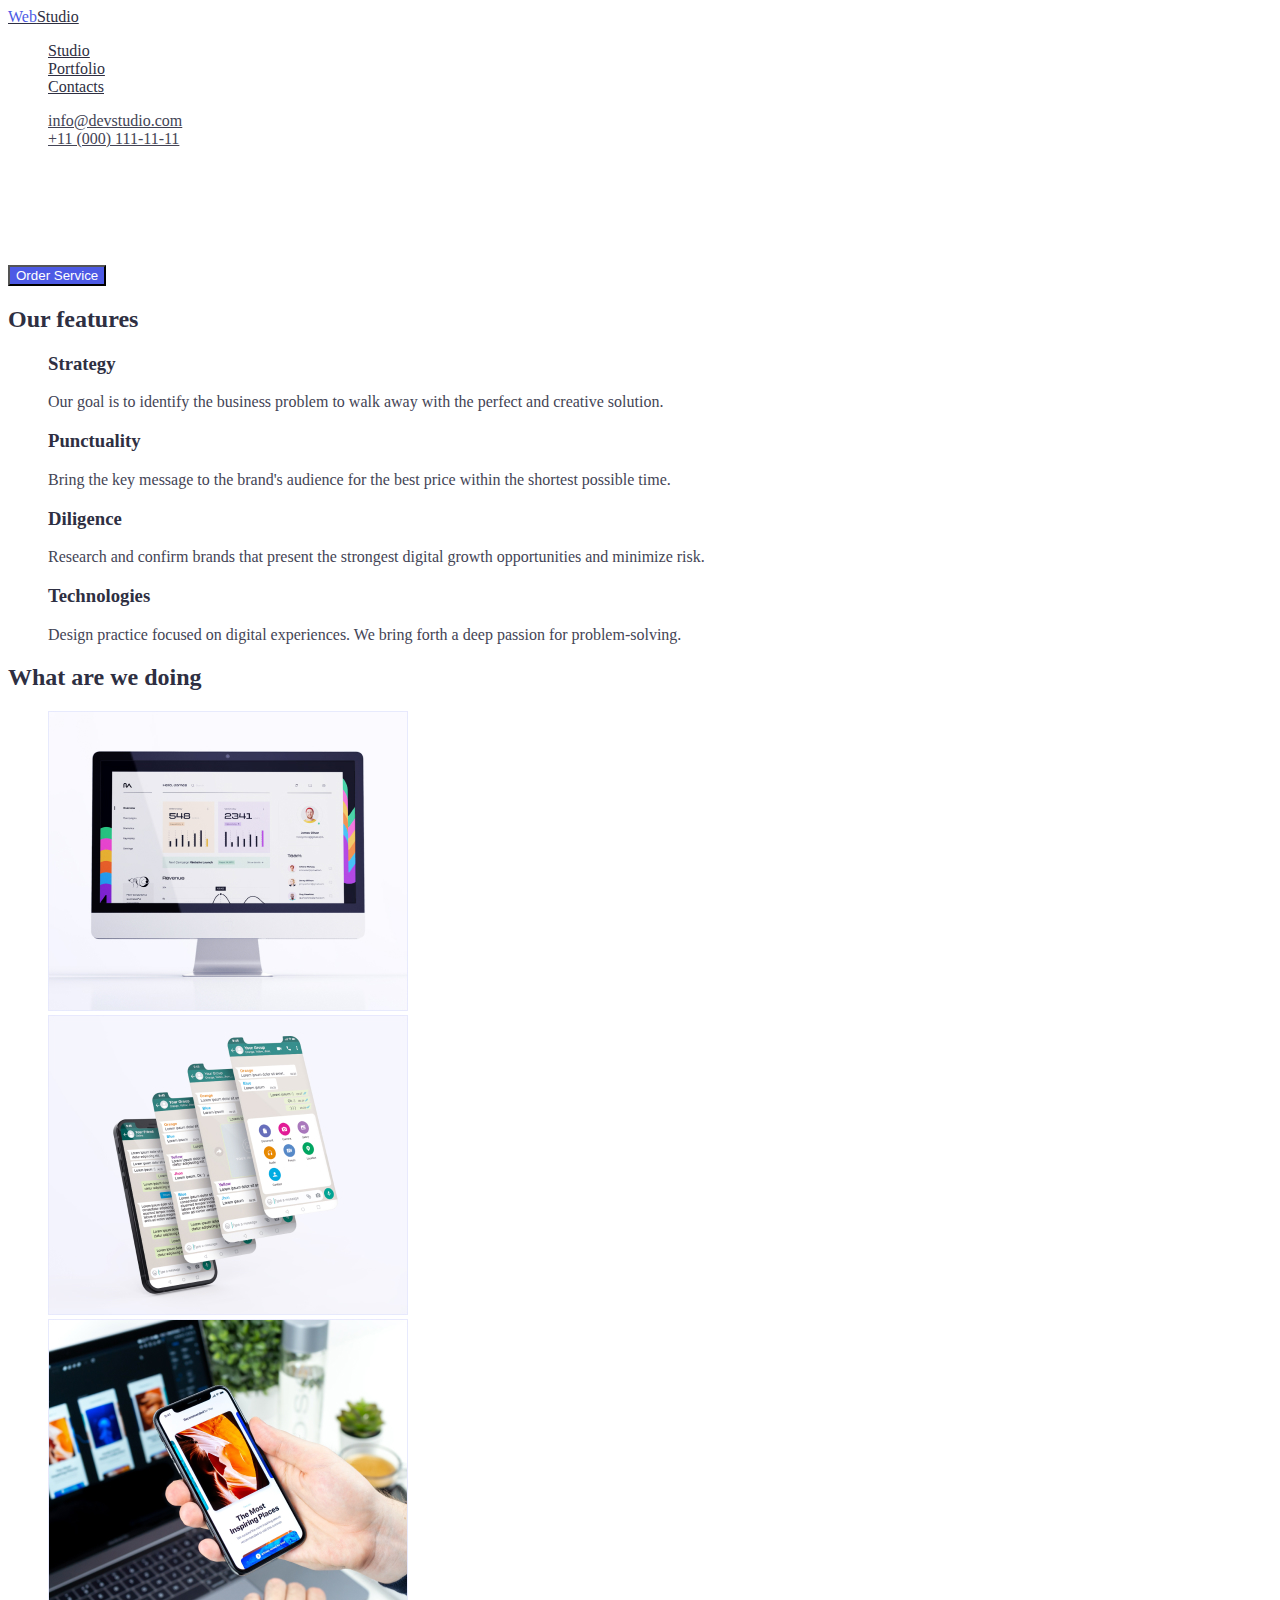
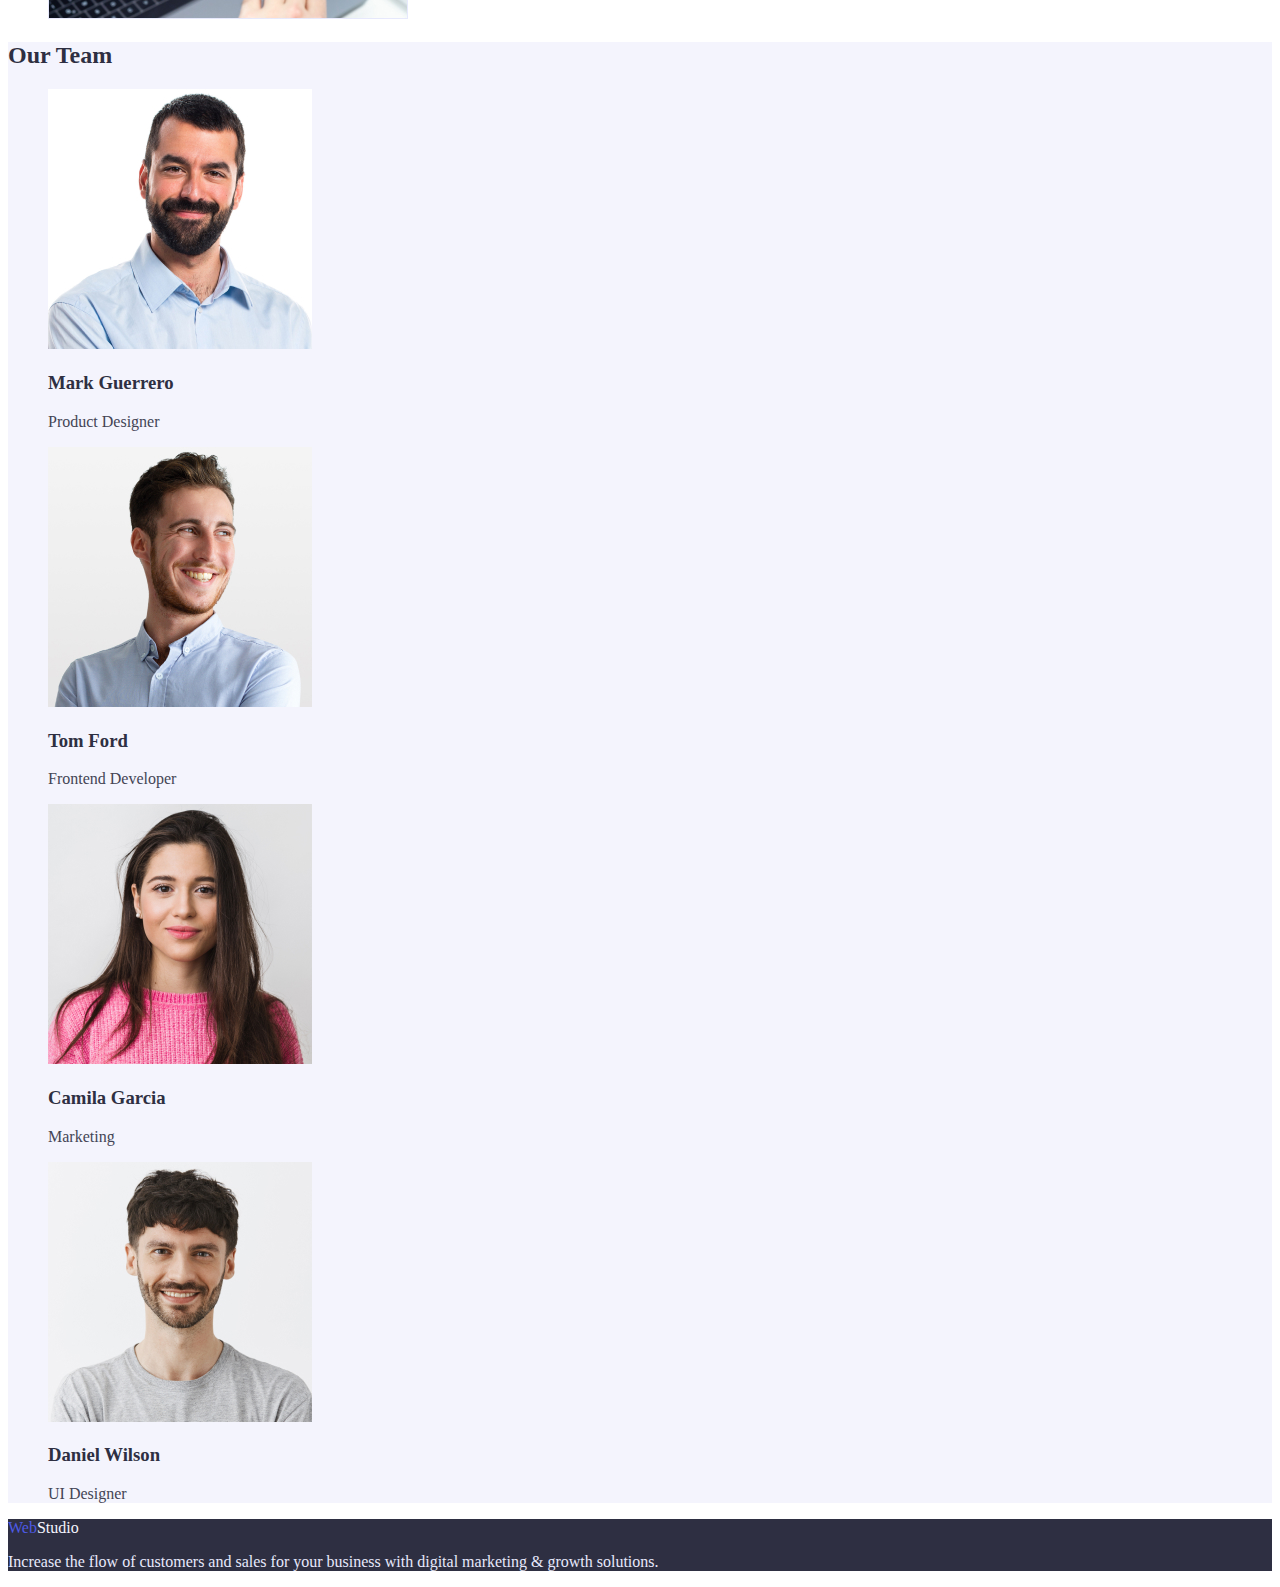
<file: index.html>
<!DOCTYPE html>
<html lang="en">
<head>
	<meta charset="UTF-8">
	<meta http-equiv="X-UA-Compatible" content="IE=edge">
	<meta name="viewport" content="width=device-width, initial-scale=1.0">
	<title>WebStudio</title>
	<link rel="stylesheet" href="css/styles.css">
</head>
<body>
	<header>
		<nav>
			<a href="/" class="logo">
				<span class="logo-span">Web</span>Studio
			</a>
			<ul class="site-nav">
				<li><a href="" class="link">Studio</a></li>
				<li><a href="./portfolio.html" class="link">Portfolio</a></li>
				<li><a href="" class="link">Contacts</a></li>
			</ul>
		</nav>
			<ul class="contacts-nav">
				<li><a href="mailto:info@devstudio.com" class="link">info@devstudio.com</a></li>
				<li><a href="tel:+110001111111" class="link">+11 (000) 111-11-11</a></li>
			</ul>
	</header>
	<main>
	<section class="hero">
		<h1 class="hero-title">Effective Solutions <br> for Your Business</h1>
		<button type="button" class="hero-button">
			Order Service
		</button>
	</section>

		<section class="section">
			<h2 class="section-title">Our features</h2>
			<ul>
				<li>
					<h3>Strategy</h3>
					<p>
						Our goal is to identify the business problem to walk away with the perfect and creative solution. 
					</p>
				</li>
				<li>
					<h3>Punctuality</h3>
					<p>
						Bring the key message to the brand's audience for the best price within the shortest possible time.
					</p>
				</li>
				<li>
					<h3>Diligence</h3>
					<p>
						Research and confirm brands that present the strongest digital growth opportunities and minimize risk.
					</p>
				</li>
				<li>
					<h3>Technologies</h3>
					<p>
						Design practice focused on digital experiences. We bring forth a deep passion for problem-solving.
					</p>
				</li>
			</ul>
		</section>
		<section class="section">
			<h2 class="section-title">What are we doing</h2>
			<ul>
				<li>
					<img src="./images/img.jpg" 
					alt="desktop app" 
					width="360">
				</li>
				<li>
					<img src="./images/img1.jpg" 
					alt="phone app" 
					width="360">
				</li>
				<li>
					<img src="./images/img2.jpg" 
					alt="our blog" 
					width="360">
				</li>
			</ul>
		</section>

		<section class="section-4">
			<h2 class="section-title">Our Team</h2>
			<ul>
				<li>
					<img src="./images/img3.jpg" 
					alt="portrait of Mark Guerrero"
					width="264">
					<h3>Mark Guerrero</h3>
					<p>Product Designer</p>
				</li>
				<li>
					<img src="./images/img4.jpg" 
					alt="portrait of Tom Ford"
					width="264">
					<h3>Tom Ford</h3>
					<p>Frontend Developer</p>
				</li>
				<li>
					<img src="./images/img5.jpg" 
					alt="portrait of Camila Garcia"
					width="264">
					<h3>Camila Garcia</h3>
					<p>Marketing</p>
				</li>
				<li>
					<img src="./images/img6.jpg" 
					alt="portrait of Daniel Wilson"
					width="264">
					<h3>Daniel Wilson</h3>
					<p>UI Designer</p>
				</li>
			</ul>
		</section>
	</main>
	<footer class="footer">
		<a href="./index.html" class="logo">
			<span class="logo-span">Web</span><span class="footer-logo">Studio</span>
		</a>
		<p class="footer-p">
			Increase the flow of customers and sales for your business with digital marketing & growth solutions.
		</p>
	</footer>
</body>
</html>
</file>
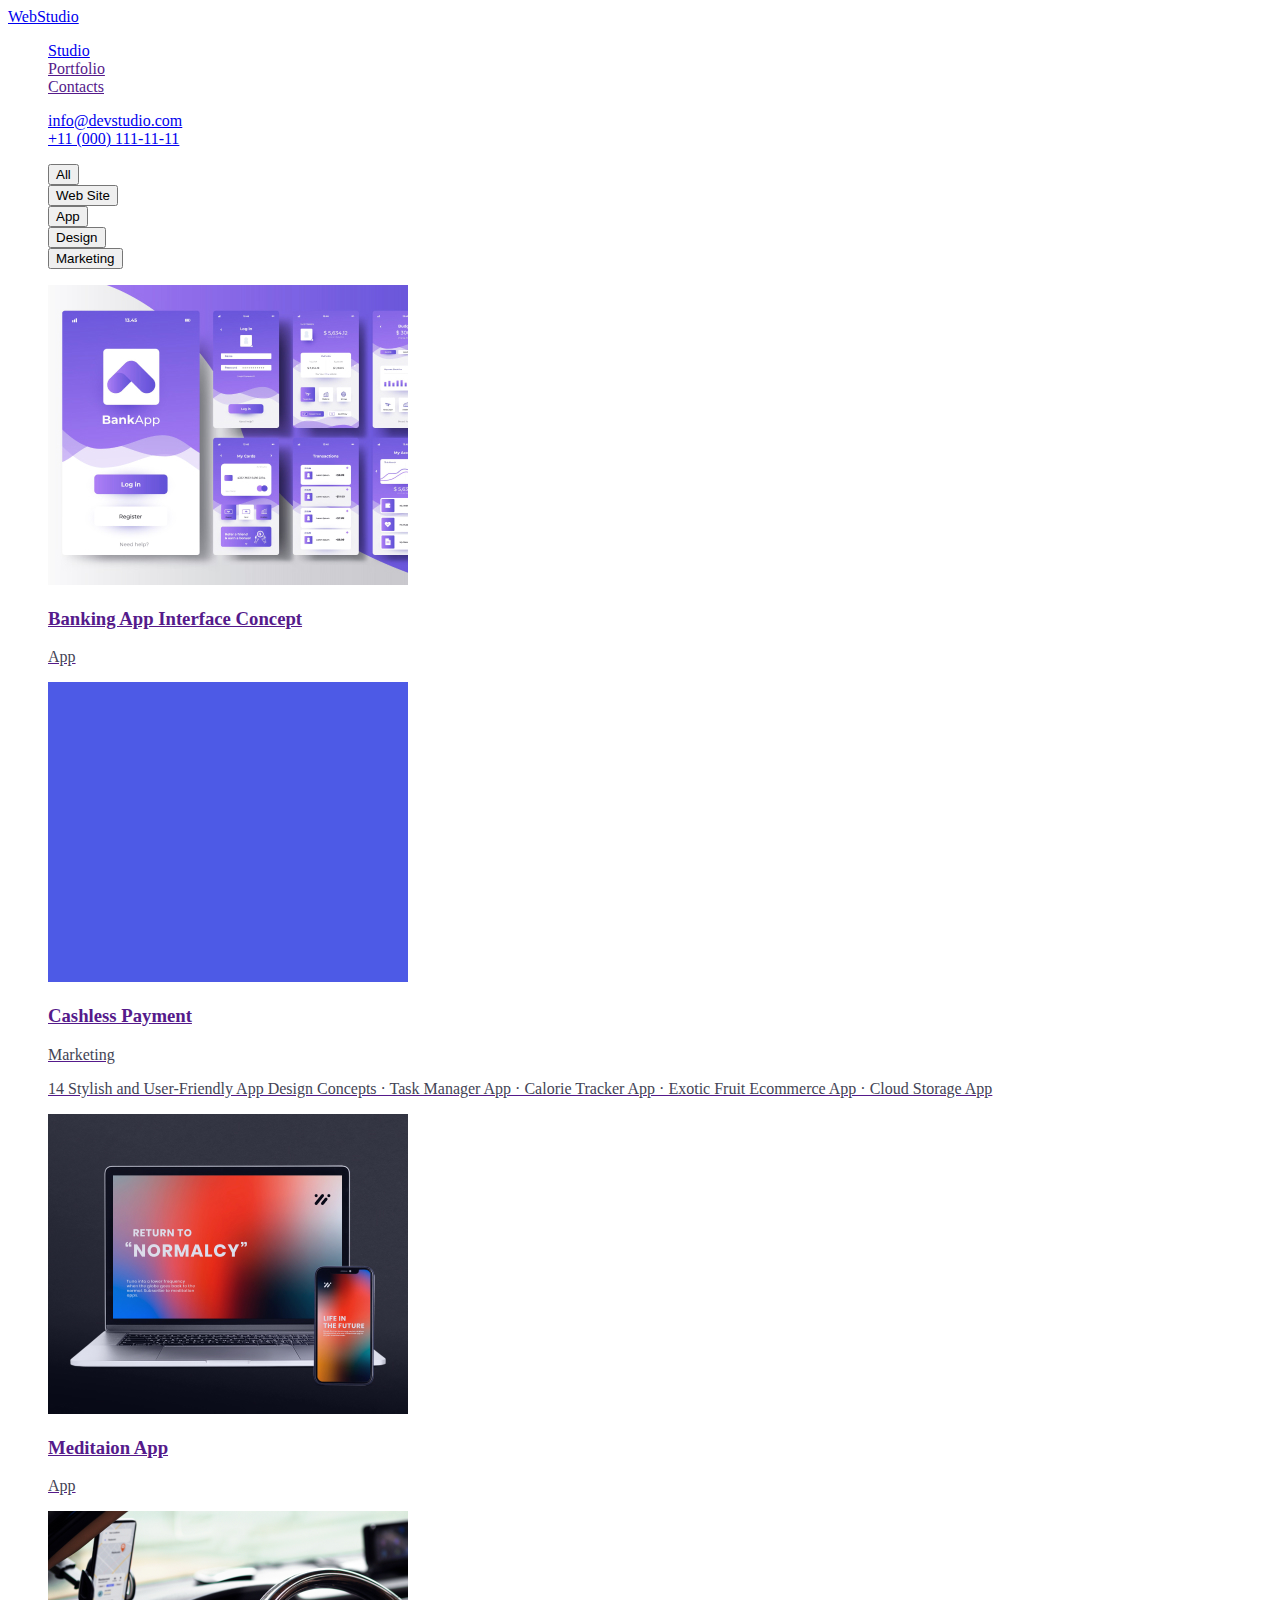
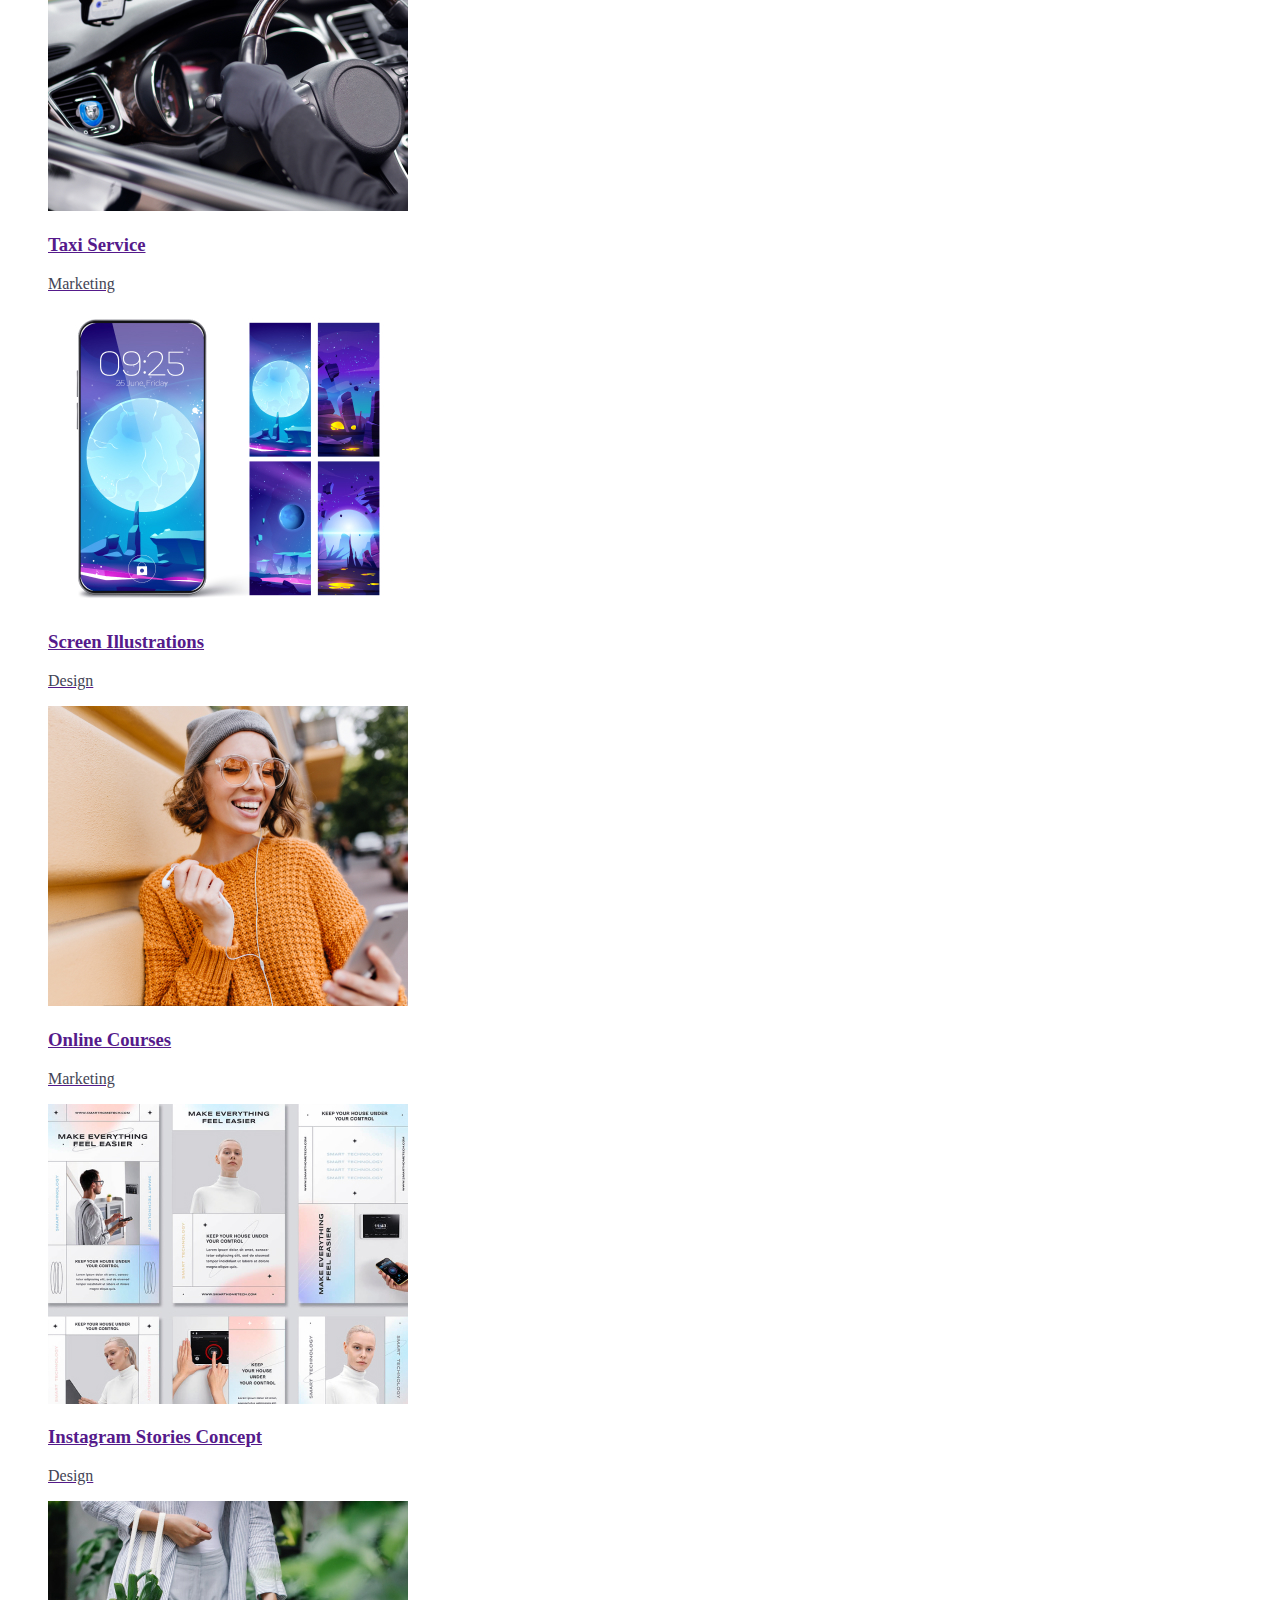
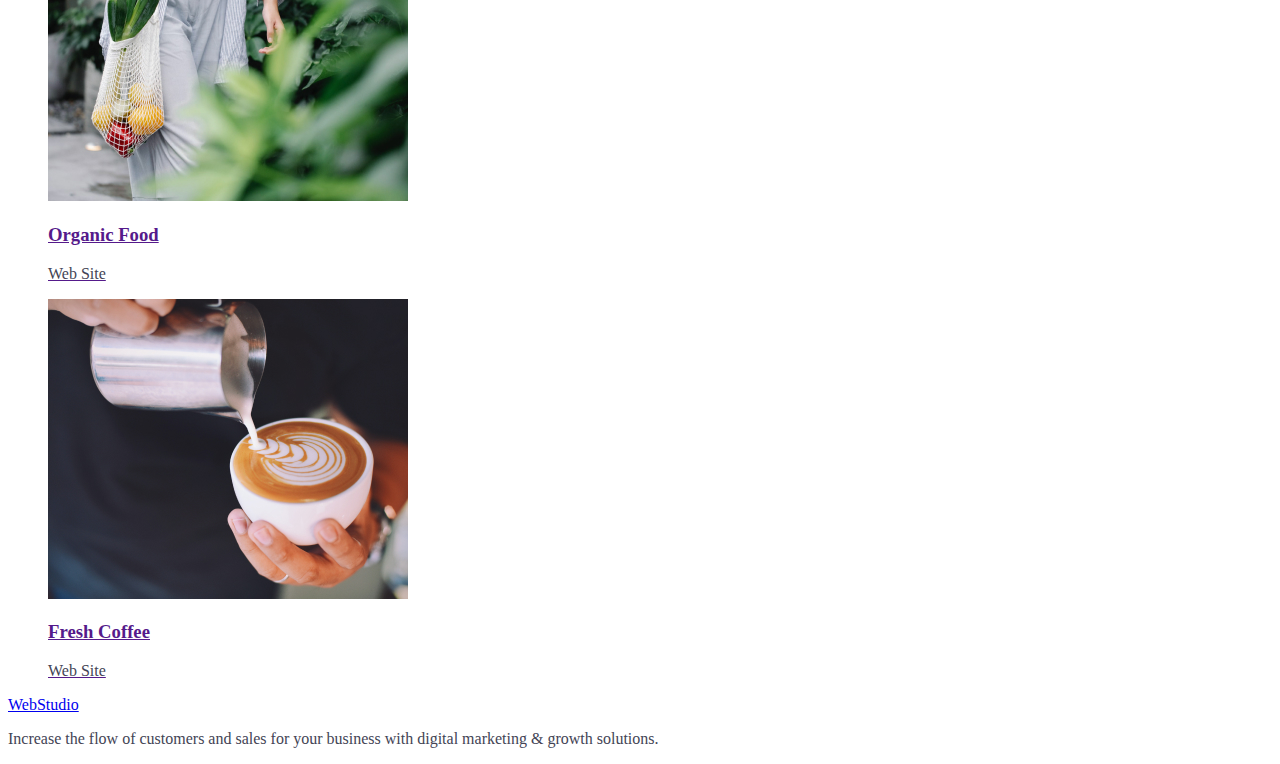
<file: portfolio.html>
<!DOCTYPE html>
<html lang="en">
<head>
	<meta charset="UTF-8">
	<meta http-equiv="X-UA-Compatible" content="IE=edge">
	<meta name="viewport" content="width=device-width, initial-scale=1.0">
	<link rel="stylesheet" href="css/styles.css">
	<title>WebStudio</title>
</head>
<body>
	<header>
		<nav>
			<a href="/">
				WebStudio
			</a>
			<ul>
				<li><a href="./index.html">Studio</a></li>
				<li><a href="">Portfolio</a></li>
				<li><a href="">Contacts</a></li>
			</ul>
		</nav>
			<ul>
				<li><a href="mailto:info@devstudio.com">info@devstudio.com</a></li>
				<li><a href="tel:+110001111111">+11 (000) 111-11-11</a></li>
			</ul>
	</header>
	<main>
		<section>
			<ul>
				<li>
					<a href=""><button type="button">All</button></a>
				</li>
				<li>
					<a href=""><button type="button">Web Site</button></a>
				</li>
				<li>
					<a href=""><button type="button">App</button></a>
				</li>
				<li>
					<a href=""><button type="button">Design</button></a>
				</li>
				<li>
					<a href=""><button type="button">Marketing</button></a>
				</li>
			</ul>
		</section>
		<section>
			<ul>
				<li>
					<a href="">
						<img src="./images/img7.jpg" 
						alt="Interface of the Bank app"
						width="360">
						<h3>Banking App Interface Concept</h3>
						<p>App</p>
					</a>
				</li>
				<li>
					<a href="">
						<img src="./images/img8.jpg" 
						alt="blue"
						width="360">
						<h3>Cashless Payment</h3>
						<p>Marketing</p>
						<p>14 Stylish and User-Friendly App Design Concepts · Task Manager App · Calorie Tracker App · Exotic Fruit Ecommerce App · Cloud Storage App</p>
					</a>
				</li>
				<li>
					<a href="">
						<img src="./images/img9.jpg" 
						alt="desktop with the meditation app"
						width="360">
						<h3>Meditaion App</h3>
						<p>App</p>
					</a>
				</li>
				<li>
					<a href="">
						<img src="./images/img10.jpg" 
						alt="Photo of a taxi"
						width="360">
						<h3>Taxi Service</h3>
						<p>Marketing</p>
					</a>
				</li>
				<li>
					<a href="">
						<img src="./images/img11.jpg" 
						alt="Examples of screen Illustrations "
						width="360">
						<h3>Screen Illustrations</h3>
						<p>Design</p>
					</a>
				</li>
				<li>
					<a href="">
						<img src="./images/img12.jpg" 
						alt="A girl"
						width="360">
						<h3>Online Courses</h3>
						<p>Marketing</p>
					</a>
				</li>
				<li>
					<a href="">
						<img src="./images/img13.jpg" 
						alt="references"
						width="360">
						<h3>Instagram Stories Concept</h3>
						<p>Design</p>
					</a>
				</li>
				<li>
					<a href="">
						<img src="./images/img14.jpg" 
						alt="a bag with vegetables"
						width="360">
						<h3>Organic Food</h3>
						<p>Web Site</p>
					</a>
				</li>
				<li>
					<a href="">
						<img src="./images/img15.jpg" 
						alt="a cup of coffee"
						width="360">
						<h3>Fresh Coffee</h3>
						<p>Web Site</p>
					</a>
				</li>
			</ul>
		</section>
	</main>
	<footer>
		<a href="./index.html">
			WebStudio
		</a>
		<p>
			Increase the flow of customers and sales for your business with digital marketing & growth solutions.
		</p>
	</footer>
</body>
</html>
</file>
<file: css/styles.css>
:root {
	--primary-text-color: #2E2F42;
	--text-color: #434455;
	--white-text-color: #E7E9FC;
	--accent: #4D5AE5;
	--white-color: #FFFFFF;
	--background: #F4F4FD;
}

body {
	background-color: var(--white-background-color);
	color: var(--primary-text-color);
}
/* logo */
.logo {
	color: var(--primary-text-color);
}
.logo-span {
	color: var(--accent);
}

ul {
	list-style: none;
}
/* site nav */
.site-nav .link {
	color: var(--primary-text-color);
}
.site-nav .link:hover {
	color: var(--text-color);
}
.site-nav .link:focus {
	color: var(--accent);
}

.contacts-nav .link {
	color: var(--text-color);
}
.contacts-nav .link:hover {
	color: var(--accent);
}

/* hero */
.hero-title {
	color: var(--white-color);
}

/* sections */
p {
	color: var(--text-color);
}
.section-4 {
	background-color: var(--background);
}
/* footer */
.footer {
	background-color: var(--primary-text-color);
}
.footer-p {
	color: var(--white-text-color);
}
.footer-logo {
	color: var(--background);
}
/* button */
.hero-button {
	color: var(--white-color);
	background-color: var(--accent) ;
}
</file>
